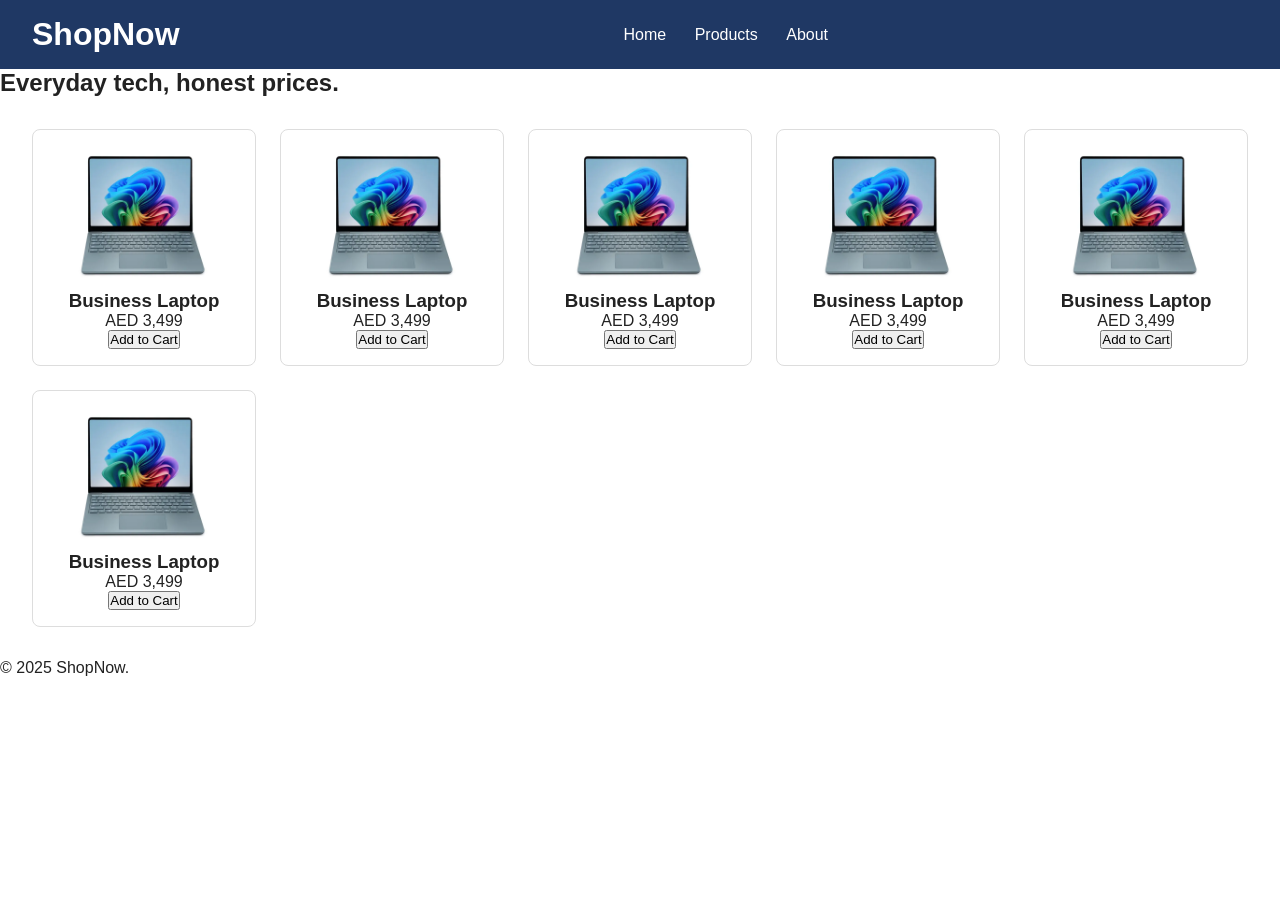
<file: index.html>
<!DOCTYPE html>
<html lang="en">
<head>
  <meta charset="UTF-8">
  <meta name="viewport" content="width=device-width, initial-scale=1.0">
  <title>ShopNow — Home</title>
  <link rel="stylesheet" href="css/style.css">
</head>
<body>
  <header class="site-header">
    <h1 class="logo">ShopNow</h1>
    <nav  class="main-nav">
      <a href="index.html">Home</a>
      <a href="products.html">Products</a>
      <a href="about.html">About</a>
    </nav>
    <span id="auth-nav-slot"></span>
  </header>

 
  <section class="hero">
    <h2>Everyday tech, honest prices.</h2>
  </section>
 
  <section class="product-grid" id="featured-products">

<div class="product">
  <img src="images/laptop.png" alt="Business Laptop">
  <h3>Business Laptop</h3>
  <p>AED 3,499</p>
  <button>Add to Cart</button>
</div>
<div class="product">
  <img src="images/laptop.png" alt="Business Laptop">
  <h3>Business Laptop</h3>
  <p>AED 3,499</p>
  <button>Add to Cart</button>
</div>
<div class="product">
  <img src="images/laptop.png" alt="Business Laptop">
  <h3>Business Laptop</h3>
  <p>AED 3,499</p>
  <button>Add to Cart</button>
</div>
<div class="product">
  <img src="images/laptop.png" alt="Business Laptop">
  <h3>Business Laptop</h3>
  <p>AED 3,499</p>
  <button>Add to Cart</button>
</div>
<div class="product">
  <img src="images/laptop.png" alt="Business Laptop">
  <h3>Business Laptop</h3>
  <p>AED 3,499</p>
  <button>Add to Cart</button>
</div>
<div class="product">
  <img src="images/laptop.png" alt="Business Laptop">
  <h3>Business Laptop</h3>
  <p>AED 3,499</p>
  <button>Add to Cart</button>
</div>


  </section>
 
  <footer class="site-footer"><p>&copy; 2025 ShopNow.</p></footer>
</body>
</html>
</file>
<file: css/style.css>
* { box-sizing: border-box; margin: 0; padding: 0; }
body { font-family: Arial, sans-serif; color: #222; }
.site-header { display: flex; justify-content: space-between; align-items: center; padding: 1rem 2rem; background: #1f3864; color: #fff; }
.main-nav a { color: #fff; margin-left: 1.5rem; text-decoration: none; }
.product-grid { display: grid; grid-template-columns: repeat(auto-fill, minmax(220px, 1fr)); gap: 1.5rem; padding: 2rem; }
.product { border: 1px solid #ddd; border-radius: 8px; padding: 1rem; text-align: center; }
.product img { max-width: 100%; height: 140px; object-fit: cover; }
@media (max-width: 600px) {
  .site-header { flex-direction: column; align-items: flex-start; }
  .main-nav a { margin-left: 0; margin-right: 1rem; }
}
</file>
